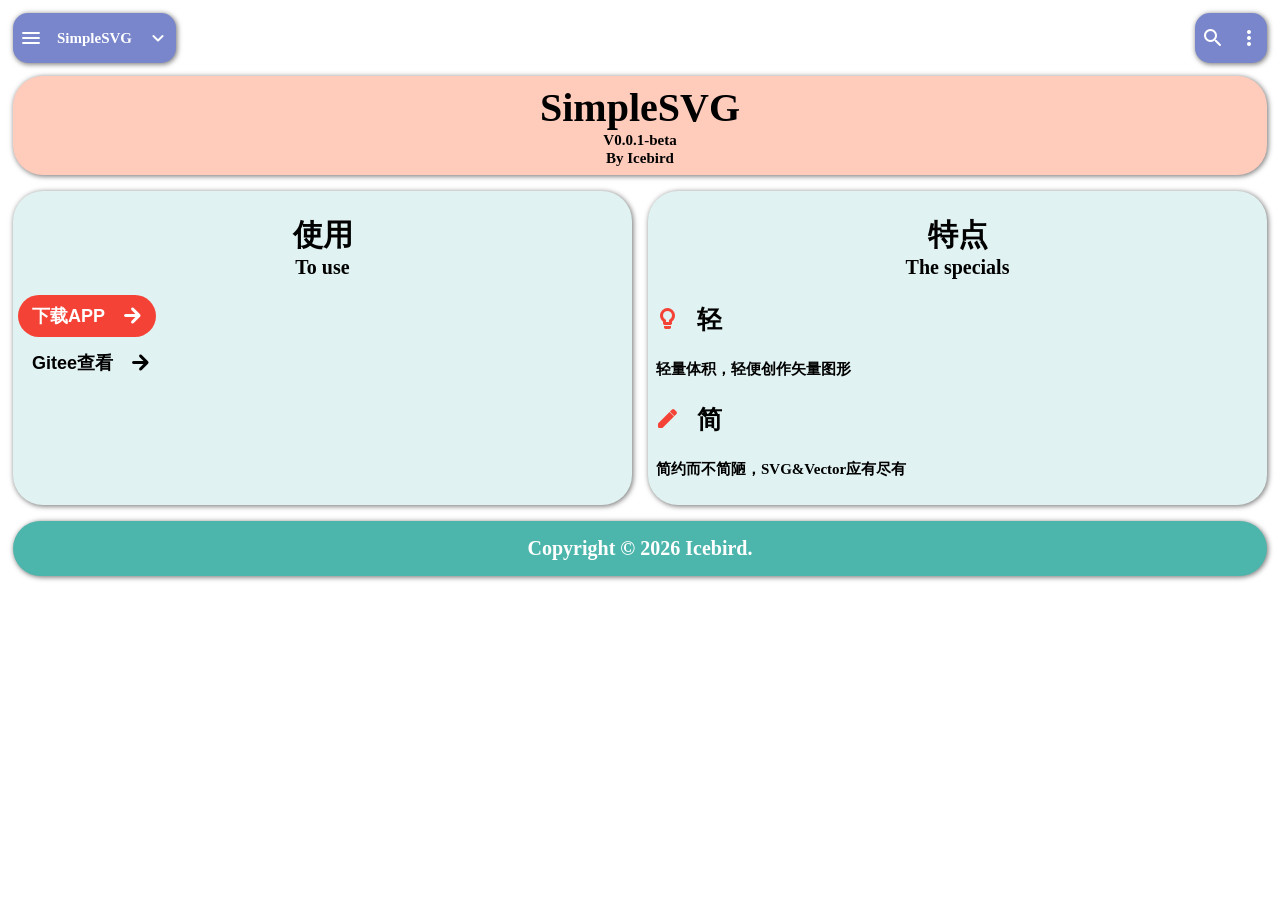
<file: index.html>
<!doctype html>
<html lang="zh-cn">

<head>
    <meta name="viewport" content="width=device-width, initial-scale=1.0">
    <meta charset="UTF-8">
    <title>SimpleSVG-Icebird</title>
    <link rel="stylesheet" type="text/css" href="IceUI/css/iceui.css">
    <link rel="shortcut icon" href="simplesvg.svg" type="image/x-icon">
</head>

<body>
    <!--top section-->
    <div class="itbar-box">
        <div class="itbar-l bc-indigo300 raised">
            <button class="icon mdicon tc-white waves-block">menu</button>
              <b class="text15 tc-white">SimpleSVG</b>
            <button class="icon mdicon tc-white waves-block">keyboard_arrow_down</button>
        </div>
        <div class="itbar-r bc-indigo300 raised">
            <button class="icon mdicon tc-white waves-block">search</button>
            <button class="icon mdicon tc-white waves-block">more_vert</button>
        </div>
    </div>
    <!--main section-->
    <div class="icard raised il-cen-w bc-deepOrange100">
        <b class="text40">SimpleSVG</b><br>
        <b class="text15">V0.0.1-beta</b><br>
        <b class="text15">By Icebird</b>
    </div>
    <div class="cont">
        <div class="icard raised bc-teal50 elem">
            <p class="il-cen-w">
                <b class="text30">使用</b><br>
                <b class="text20">To use</b>
            </p>
            <button class="ibtn bc-red500 waves-block tc-white">
                <b>下载APP</b>
                <b class="icon mdicon">arrow_forward</b>
            </button>
            <button class="ibtn-no waves-block">
                <b>Gitee查看</b>
                <b class="icon mdicon">arrow_forward</b>
            </button>
            <br>
        </div>
        <div class="icard raised bc-teal50 elem">
            <p class="il-cen-w">
                <b class="text30">特点</b><br>
                <b class="text20">The specials</b>
            </p>
            <p>
                <b class="icon mdicon fc-red500 il-cen-h">lightbulb_outline</b>
                <b class="text25 il-cen-h">轻</b>
            </p>
            <b class="text15">轻量体积，轻便创作矢量图形</b>
            <p>
                <b class="icon mdicon fc-red500 il-cen-h">edit</b>
                <b class="text25 il-cen-h">简</b>
            </p>
            <b class="text15">简约而不简陋，SVG&Vector应有尽有</b>
            <br />
              <br />
        </div>
    </div>
    <div class="icard raised bc-teal300 il-cen-w il-cen-h">
        <b class="tc-white bl-cen-h bl-cen-w text20">
            Copyright ©
            <script type="text/javascript">
                document.write(new Date().getFullYear());
            </script>
            Icebird.
        </b>
    </div>
    <!--script-->
    <script src="IceUI/js/iceui.js"></script>
</body>

</html>
</file>
<file: IceUI/css/iceui.css>
/******
Ice-UI
Version 0.0.2-beta-1
Copyright 2025 Icebird
官网: https://iceui.netlify.app/
******/

/******html基础项******/

body {
	padding: 5px;
}

h1,
h2,
h3,
h4,
h5,
h6 {
	margin: 3px;
}

b,
i,
s,
u {
	margin: 8px;
}

/******基础css样式******/

/*
waves
涟漪

原开源Github项目代码
 * Waves v0.7.6
 * http://fian.my.id/Waves 
 * Copyright 2014-2018 Alfiana E. Sibuea and other contributors 
 * Released under the MIT license 
 * https://github.com/fians/Waves/blob/master/LICENSE 
*/
.waves-effect {
	position: relative;
	cursor: pointer;
	display: inline-block;
	overflow: hidden;
	-webkit-user-select: none;
	-moz-user-select: none;
	-ms-user-select: none;
	user-select: none;
	-webkit-tap-highlight-color: transparent
}

.waves-effect .waves-ripple {
	position: absolute;
	border-radius: 50%;
	width: 100px;
	height: 100px;
	margin-top: -50px;
	margin-left: -50px;
	opacity: 0;
	background: rgba(0, 0, 0, .2);
	background: -webkit-radial-gradient(rgba(0, 0, 0, .2) 0, rgba(0, 0, 0, .3) 40%, rgba(0, 0, 0, .4) 50%, rgba(0, 0, 0, .5) 60%, rgba(255, 255, 255, 0) 70%);
	background: -o-radial-gradient(rgba(0, 0, 0, .2) 0, rgba(0, 0, 0, .3) 40%, rgba(0, 0, 0, .4) 50%, rgba(0, 0, 0, .5) 60%, rgba(255, 255, 255, 0) 70%);
	background: -moz-radial-gradient(rgba(0, 0, 0, .2) 0, rgba(0, 0, 0, .3) 40%, rgba(0, 0, 0, .4) 50%, rgba(0, 0, 0, .5) 60%, rgba(255, 255, 255, 0) 70%);
	background: radial-gradient(rgba(0, 0, 0, .2) 0, rgba(0, 0, 0, .3) 40%, rgba(0, 0, 0, .4) 50%, rgba(0, 0, 0, .5) 60%, rgba(255, 255, 255, 0) 70%);
	-webkit-transition: all .5s ease-out;
	-moz-transition: all .5s ease-out;
	-o-transition: all .5s ease-out;
	transition: all .5s ease-out;
	-webkit-transition-property: -webkit-transform, opacity;
	-moz-transition-property: -moz-transform, opacity;
	-o-transition-property: -o-transform, opacity;
	transition-property: transform, opacity;
	-webkit-transform: scale(0) translate(0, 0);
	-moz-transform: scale(0) translate(0, 0);
	-ms-transform: scale(0) translate(0, 0);
	-o-transform: scale(0) translate(0, 0);
	transform: scale(0) translate(0, 0);
	pointer-events: none
}

.waves-effect.waves-light .waves-ripple {
	background: rgba(255, 255, 255, .4);
	background: -webkit-radial-gradient(rgba(255, 255, 255, .2) 0, rgba(255, 255, 255, .3) 40%, rgba(255, 255, 255, .4) 50%, rgba(255, 255, 255, .5) 60%, rgba(255, 255, 255, 0) 70%);
	background: -o-radial-gradient(rgba(255, 255, 255, .2) 0, rgba(255, 255, 255, .3) 40%, rgba(255, 255, 255, .4) 50%, rgba(255, 255, 255, .5) 60%, rgba(255, 255, 255, 0) 70%);
	background: -moz-radial-gradient(rgba(255, 255, 255, .2) 0, rgba(255, 255, 255, .3) 40%, rgba(255, 255, 255, .4) 50%, rgba(255, 255, 255, .5) 60%, rgba(255, 255, 255, 0) 70%);
	background: radial-gradient(rgba(255, 255, 255, .2) 0, rgba(255, 255, 255, .3) 40%, rgba(255, 255, 255, .4) 50%, rgba(255, 255, 255, .5) 60%, rgba(255, 255, 255, 0) 70%)
}

.waves-effect.waves-classic .waves-ripple {
	background: rgba(0, 0, 0, .2)
}

.waves-effect.waves-classic.waves-light .waves-ripple {
	background: rgba(255, 255, 255, .4)
}

.waves-notransition {
	-webkit-transition: none !important;
	-moz-transition: none !important;
	-o-transition: none !important;
	transition: none !important
}

.waves-button,
.waves-circle {
	-webkit-transform: translateZ(0);
	-moz-transform: translateZ(0);
	-ms-transform: translateZ(0);
	-o-transform: translateZ(0);
	transform: translateZ(0);
	-webkit-mask-image: -webkit-radial-gradient(circle, #fff 100%, #000 100%)
}

.waves-button,
.waves-button-input,
.waves-button:hover,
.waves-button:visited {
	white-space: nowrap;
	vertical-align: middle;
	cursor: pointer;
	border: none;
	outline: 0;
	color: inherit;
	background-color: rgba(0, 0, 0, 0);
	font-size: 1em;
	line-height: 1em;
	text-align: center;
	text-decoration: none;
	z-index: 1;
}

.waves-button {
	padding: .85em 1.1em;
	border-radius: .2em
}

.waves-button-input {
	margin: 0;
	padding: .85em 1.1em
}

.waves-input-wrapper {
	border-radius: .2em;
	vertical-align: bottom
}

.waves-input-wrapper.waves-button {
	padding: 0
}

.waves-input-wrapper .waves-button-input {
	position: relative;
	top: 0;
	left: 0;
	z-index: 1
}

.waves-circle {
	text-align: center;
	width: 2.5em;
	height: 2.5em;
	line-height: 2.5em;
	border-radius: 50%
}

.waves-float {
	-webkit-mask-image: none;
	-webkit-box-shadow: 0 1px 1.5px 1px rgba(0, 0, 0, .12);
	box-shadow: 0 1px 1.5px 1px rgba(0, 0, 0, .12);
	-webkit-transition: all .3s;
	-moz-transition: all .3s;
	-o-transition: all .3s;
	transition: all .3s
}

.waves-float:active {
	-webkit-box-shadow: 0 8px 20px 1px rgba(0, 0, 0, .3);
	box-shadow: 0 8px 20px 1px rgba(0, 0, 0, .3)
}

.waves-block {
	display: block
}

/**Github**
https://github.com/fians/Waves/
*/

/*
raised
阴影
*/
.raised {
	-webkit-box-shadow: 1px 1px 5px 0.5px rgba(0, 0, 0, 0.5) !important;
	box-shadow: 1px 1px 5px 0.5px rgba(0, 0, 0, 0.5) !important;
}


/*
icon
图标
*/
.icon {
	font-size: 24px;
	border-width: 0px;
	padding: 3px;
	margin: 3px;
	border-radius: 20px;
	border-color: none;
	background: none;
	text-align: center;
	-webkit-user-select: none;
	/* Safari */
	-moz-user-select: none;
	/* Firefox */
	-ms-user-select: none;
	/* IE10+ */
	user-select: none;
	min-height: 25px;
	min-width: 25px;
}

/*Material Design Icon*/
@font-face {
	font-family: mdicon;
	src: url(../icon/MaterialIconsRound-Regular.otf);
}

.mdicon {
	font-family: mdicon;
}

/*Bootstrap Icon*/
@font-face {
	font-family: bsicon;
	src: url(../icon/bootstrap-icons.woff);
}

.bsicon {
	font-family: bsicon;
}

/*
radius
圆角
*/
.r0 {
	border-radius: 0px !important;
}

.r2 {
	border-radius: 2px !important;
}

.r5 {
	border-radius: 5px !important;
}

.r10 {
	border-radius: 10px !important;
}

.r15 {
	border-radius: 15px !important;
}

.r20 {
	border-radius: 20px !important;
}

.r25 {
	border-radius: 25px !important;
}

.r30 {
	border-radius: 30px !important;
}

/*
text-size
文本尺寸
*/
.text40 {
	font-size: 40px !important;
}

.text35 {
	font-size: 35px !important;
}

.text30 {
	font-size: 30px !important;
}

.text25 {
	font-size: 25px !important;
}

.text20 {
	font-size: 20px !important;
}

.text15 {
	font-size: 15px !important;
}

.text10 {
	font-size: 10px !important;
}

/*
布局
layout
*/
/*inline-center*/
.il-cen-w {
	text-align: center !important;
}

.il-cen-h {
	display: inline-block;
	/* 或 inline */
	vertical-align: middle;
}

/*block-center*/
.bl-cen-w {
	display: flex;
	justify-content: center;
}

.bl-cen-h {
	display: flex;
	justify-content: center;
	align-items: center;
}

/*block*/
.block {
	display: -webkit-box;
	display: -moz-box;
	display: -ms-flexbox;
	display: -webkit-flex;
	display: flex;
	-webkit-box-align: center;
	-moz-box-align: center;
	-ms-flex-align: center;
	-webkit-align-items: center;
	align-items: center;
}

/*
响应式布局

*/
/* 容器样式 */
.cont {
	display: flex;
	flex-wrap: wrap;
	column-gap: 16px;
}

/* 元素样式 */
@media (min-width: 1024px) {

	/* 电脑屏幕：4列 */
	.elem {
		flex: 1 1 25%;
	}
}

@media (min-width: 768px) and (max-width: 1023px) {

	/* 平板屏幕：2列 */
	.elem {
		flex: 1 1 50%;
	}
}

@media (max-width: 767px) {

	/* 手机屏幕：1列 */
	.elem {
		flex: 1 1 100%;
	}
}

/*
复制
copy
*/
.no-copy {
	-webkit-user-select: none;
	/* Safari */
	-moz-user-select: none;
	/* Firefox */
	-ms-user-select: none;
	/* IE10+ */
	user-select: none;
}

/******主题颜色******/

/*
backgroundcolor
背景颜色
*/
/* Red */
.bc-red50 {
	background-color: #FFEBEE !important;
}

.bc-red100 {
	background-color: #FFCDD2 !important;
}

.bc-red200 {
	background-color: #EF9A9A !important;
}

.bc-red300 {
	background-color: #E57373 !important;
}

.bc-red400 {
	background-color: #EF5350 !important;
}

.bc-red500 {
	background-color: #F44336 !important;
}

.bc-red600 {
	background-color: #E53935 !important;
}

.bc-red700 {
	background-color: #D32F2F !important;
}

.bc-red800 {
	background-color: #C62828 !important;
}

.bc-red900 {
	background-color: #B71C1C !important;
}

.bc-redA100 {
	background-color: #FF8A80 !important;
}

.bc-redA200 {
	background-color: #FF5252 !important;
}

.bc-redA400 {
	background-color: #FF1744 !important;
}

.bc-redA700 {
	background-color: #D50000 !important;
}

/* Pink */
.bc-pink50 {
	background-color: #FCE4EC !important;
}

.bc-pink100 {
	background-color: #F8BBD0 !important;
}

.bc-pink200 {
	background-color: #F48FB1 !important;
}

.bc-pink300 {
	background-color: #F06292 !important;
}

.bc-pink400 {
	background-color: #EC407A !important;
}

.bc-pink500 {
	background-color: #E91E63 !important;
}

.bc-pink600 {
	background-color: #D81B60 !important;
}

.bc-pink700 {
	background-color: #C2185B !important;
}

.bc-pink800 {
	background-color: #AD1457 !important;
}

.bc-pink900 {
	background-color: #880E4F !important;
}

.bc-pinkA100 {
	background-color: #FF80AB !important;
}

.bc-pinkA200 {
	background-color: #FF4081 !important;
}

.bc-pinkA400 {
	background-color: #F50057 !important;
}

.bc-pinkA700 {
	background-color: #C51162 !important;
}

/* Purple */
.bc-purple50 {
	background-color: #F3E5F5 !important;
}

.bc-purple100 {
	background-color: #E1BEE7 !important;
}

.bc-purple200 {
	background-color: #CE93D8 !important;
}

.bc-purple300 {
	background-color: #BA68C8 !important;
}

.bc-purple400 {
	background-color: #AB47BC !important;
}

.bc-purple500 {
	background-color: #9C27B0 !important;
}

.bc-purple600 {
	background-color: #8E24AA !important;
}

.bc-purple700 {
	background-color: #7B1FA2 !important;
}

.bc-purple800 {
	background-color: #6A1B9A !important;
}

.bc-purple900 {
	background-color: #4A148C !important;
}

.bc-purpleA100 {
	background-color: #EA80FC !important;
}

.bc-purpleA200 {
	background-color: #E040FB !important;
}

.bc-purpleA400 {
	background-color: #D500F9 !important;
}

.bc-purpleA700 {
	background-color: #AA00FF !important;
}

/* Deep Purple */
.bc-deepPurple50 {
	background-color: #EDE7F6 !important;
}

.bc-deepPurple100 {
	background-color: #D1C4E9 !important;
}

.bc-deepPurple200 {
	background-color: #B39DDB !important;
}

.bc-deepPurple300 {
	background-color: #9575CD !important;
}

.bc-deepPurple400 {
	background-color: #7E57C2 !important;
}

.bc-deepPurple500 {
	background-color: #673AB7 !important;
}

.bc-deepPurple600 {
	background-color: #5E35B1 !important;
}

.bc-deepPurple700 {
	background-color: #512DA8 !important;
}

.bc-deepPurple800 {
	background-color: #4527A0 !important;
}

.bc-deepPurple900 {
	background-color: #311B92 !important;
}

.bc-deepPurpleA100 {
	background-color: #B388FF !important;
}

.bc-deepPurpleA200 {
	background-color: #7C4DFF !important;
}

.bc-deepPurpleA400 {
	background-color: #651FFF !important;
}

.bc-deepPurpleA700 {
	background-color: #6200EA !important;
}

/* Indigo */
.bc-indigo50 {
	background-color: #E8EAF6 !important;
}

.bc-indigo100 {
	background-color: #C5CAE9 !important;
}

.bc-indigo200 {
	background-color: #9FA8DA !important;
}

.bc-indigo300 {
	background-color: #7986CB !important;
}

.bc-indigo400 {
	background-color: #5C6BC0 !important;
}

.bc-indigo500 {
	background-color: #3F51B5 !important;
}

.bc-indigo600 {
	background-color: #3949AB !important;
}

.bc-indigo700 {
	background-color: #303F9F !important;
}

.bc-indigo800 {
	background-color: #283593 !important;
}

.bc-indigo900 {
	background-color: #1A237E !important;
}

.bc-indigoA100 {
	background-color: #8C9EFF !important;
}

.bc-indigoA200 {
	background-color: #536DFE !important;
}

.bc-indigoA400 {
	background-color: #3D5AFE !important;
}

.bc-indigoA700 {
	background-color: #304FFE !important;
}

/* Blue */
.bc-blue50 {
	background-color: #E3F2FD !important;
}

.bc-blue100 {
	background-color: #BBDEFB !important;
}

.bc-blue200 {
	background-color: #90CAF9 !important;
}

.bc-blue300 {
	background-color: #64B5F6 !important;
}

.bc-blue400 {
	background-color: #42A5F5 !important;
}

.bc-blue500 {
	background-color: #2196F3 !important;
}

.bc-blue600 {
	background-color: #1E88E5 !important;
}

.bc-blue700 {
	background-color: #1976D2 !important;
}

.bc-blue800 {
	background-color: #1565C0 !important;
}

.bc-blue900 {
	background-color: #0D47A1 !important;
}

.bc-blueA100 {
	background-color: #82B1FF !important;
}

.bc-blueA200 {
	background-color: #448AFF !important;
}

.bc-blueA400 {
	background-color: #2979FF !important;
}

.bc-blueA700 {
	background-color: #2962FF !important;
}

/* Light Blue */
.bc-lightBlue50 {
	background-color: #E1F5FE !important;
}

.bc-lightBlue100 {
	background-color: #B3E5FC !important;
}

.bc-lightBlue200 {
	background-color: #81D4FA !important;
}

.bc-lightBlue300 {
	background-color: #4FC3F7 !important;
}

.bc-lightBlue400 {
	background-color: #29B6F6 !important;
}

.bc-lightBlue500 {
	background-color: #03A9F4 !important;
}

.bc-lightBlue600 {
	background-color: #039BE5 !important;
}

.bc-lightBlue700 {
	background-color: #0288D1 !important;
}

.bc-lightBlue800 {
	background-color: #0277BD !important;
}

.bc-lightBlue900 {
	background-color: #01579B !important;
}

.bc-lightBlueA100 {
	background-color: #80D8FF !important;
}

.bc-lightBlueA200 {
	background-color: #40C4FF !important;
}

.bc-lightBlueA400 {
	background-color: #00B0FF !important;
}

.bc-lightBlueA700 {
	background-color: #0091EA !important;
}

/* Cyan */
.bc-cyan50 {
	background-color: #E0F7FA !important;
}

.bc-cyan100 {
	background-color: #B2EBF2 !important;
}

.bc-cyan200 {
	background-color: #80DEEA !important;
}

.bc-cyan300 {
	background-color: #4DD0E1 !important;
}

.bc-cyan400 {
	background-color: #26C6DA !important;
}

.bc-cyan500 {
	background-color: #00BCD4 !important;
}

.bc-cyan600 {
	background-color: #00ACC1 !important;
}

.bc-cyan700 {
	background-color: #0097A7 !important;
}

.bc-cyan800 {
	background-color: #00838F !important;
}

.bc-cyan900 {
	background-color: #006064 !important;
}

.bc-cyanA100 {
	background-color: #84FFFF !important;
}

.bc-cyanA200 {
	background-color: #18FFFF !important;
}

.bc-cyanA400 {
	background-color: #00E5FF !important;
}

.bc-cyanA700 {
	background-color: #00B8D4 !important;
}

/* Teal */
.bc-teal50 {
	background-color: #E0F2F1 !important;
}

.bc-teal100 {
	background-color: #B2DFDB !important;
}

.bc-teal200 {
	background-color: #80CBC4 !important;
}

.bc-teal300 {
	background-color: #4DB6AC !important;
}

.bc-teal400 {
	background-color: #26A69A !important;
}

.bc-teal500 {
	background-color: #009688 !important;
}

.bc-teal600 {
	background-color: #00897B !important;
}

.bc-teal700 {
	background-color: #00796B !important;
}

.bc-teal800 {
	background-color: #00695C !important;
}

.bc-teal900 {
	background-color: #004D40 !important;
}

.bc-tealA100 {
	background-color: #A7FFEB !important;
}

.bc-tealA200 {
	background-color: #64FFDA !important;
}

.bc-tealA400 {
	background-color: #1DE9B6 !important;
}

.bc-tealA700 {
	background-color: #00BFA5 !important;
}

/* Green */
.bc-green50 {
	background-color: #E8F5E9 !important;
}

.bc-green100 {
	background-color: #C8E6C9 !important;
}

.bc-green200 {
	background-color: #A5D6A7 !important;
}

.bc-green300 {
	background-color: #81C784 !important;
}

.bc-green400 {
	background-color: #66BB6A !important;
}

.bc-green500 {
	background-color: #4CAF50 !important;
}

.bc-green600 {
	background-color: #43A047 !important;
}

.bc-green700 {
	background-color: #388E3C !important;
}

.bc-green800 {
	background-color: #2E7D32 !important;
}

.bc-green900 {
	background-color: #1B5E20 !important;
}

.bc-greenA100 {
	background-color: #B9F6CA !important;
}

.bc-greenA200 {
	background-color: #69F0AE !important;
}

.bc-greenA400 {
	background-color: #00E676 !important;
}

.bc-greenA700 {
	background-color: #00C853 !important;
}

/* Light Green */
.bc-lightGreen50 {
	background-color: #F1F8E9 !important;
}

.bc-lightGreen100 {
	background-color: #DCEDC8 !important;
}

.bc-lightGreen200 {
	background-color: #C5E1A5 !important;
}

.bc-lightGreen300 {
	background-color: #AED581 !important;
}

.bc-lightGreen400 {
	background-color: #9CCC65 !important;
}

.bc-lightGreen500 {
	background-color: #8BC34A !important;
}

.bc-lightGreen600 {
	background-color: #7CB342 !important;
}

.bc-lightGreen700 {
	background-color: #689F38 !important;
}

.bc-lightGreen800 {
	background-color: #558B2F !important;
}

.bc-lightGreen900 {
	background-color: #33691E !important;
}

.bc-lightGreenA100 {
	background-color: #CCFF90 !important;
}

.bc-lightGreenA200 {
	background-color: #B2FF59 !important;
}

.bc-lightGreenA400 {
	background-color: #76FF03 !important;
}

.bc-lightGreenA700 {
	background-color: #64DD17 !important;
}

/* Lime */
.bc-lime50 {
	background-color: #F9FBE7 !important;
}

.bc-lime100 {
	background-color: #F0F4C3 !important;
}

.bc-lime200 {
	background-color: #E6EE9C !important;
}

.bc-lime300 {
	background-color: #DCE775 !important;
}

.bc-lime400 {
	background-color: #D4E157 !important;
}

.bc-lime500 {
	background-color: #CDDC39 !important;
}

.bc-lime600 {
	background-color: #C0CA33 !important;
}

.bc-lime700 {
	background-color: #AFB42B !important;
}

.bc-lime800 {
	background-color: #9E9D24 !important;
}

.bc-lime900 {
	background-color: #827717 !important;
}

.bc-limeA100 {
	background-color: #F4FF81 !important;
}

.bc-limeA200 {
	background-color: #EEFF41 !important;
}

.bc-limeA400 {
	background-color: #C6FF00 !important;
}

.bc-limeA700 {
	background-color: #AEEA00 !important;
}

/* Yellow */
.bc-yellow50 {
	background-color: #FFFDE7 !important;
}

.bc-yellow100 {
	background-color: #FFF9C4 !important;
}

.bc-yellow200 {
	background-color: #FFF59D !important;
}

.bc-yellow300 {
	background-color: #FFF176 !important;
}

.bc-yellow400 {
	background-color: #FFEE58 !important;
}

.bc-yellow500 {
	background-color: #FFEB3B !important;
}

.bc-yellow600 {
	background-color: #FDD835 !important;
}

.bc-yellow700 {
	background-color: #FBC02D !important;
}

.bc-yellow800 {
	background-color: #F9A825 !important;
}

.bc-yellow900 {
	background-color: #F57F17 !important;
}

.bc-yellowA100 {
	background-color: #FFFF8D !important;
}

.bc-yellowA200 {
	background-color: #FFFF00 !important;
}

.bc-yellowA400 {
	background-color: #FFEA00 !important;
}

.bc-yellowA700 {
	background-color: #FFD600 !important;
}

/* Amber */
.bc-amber50 {
	background-color: #FFF8E1 !important;
}

.bc-amber100 {
	background-color: #FFECB3 !important;
}

.bc-amber200 {
	background-color: #FFE082 !important;
}

.bc-amber300 {
	background-color: #FFD54F !important;
}

.bc-amber400 {
	background-color: #FFCA28 !important;
}

.bc-amber500 {
	background-color: #FFC107 !important;
}

.bc-amber600 {
	background-color: #FFB300 !important;
}

.bc-amber700 {
	background-color: #FFA000 !important;
}

.bc-amber800 {
	background-color: #FF8F00 !important;
}

.bc-amber900 {
	background-color: #FF6F00 !important;
}

.bc-amberA100 {
	background-color: #FFE57F !important;
}

.bc-amberA200 {
	background-color: #FFD740 !important;
}

.bc-amberA400 {
	background-color: #FFC400 !important;
}

.bc-amberA700 {
	background-color: #FFAB00 !important;
}

/* Orange */
.bc-orange50 {
	background-color: #FFF3E0 !important;
}

.bc-orange100 {
	background-color: #FFE0B2 !important;
}

.bc-orange200 {
	background-color: #FFCC80 !important;
}

.bc-orange300 {
	background-color: #FFB74D !important;
}

.bc-orange400 {
	background-color: #FFA726 !important;
}

.bc-orange500 {
	background-color: #FF9800 !important;
}

.bc-orange600 {
	background-color: #FB8C00 !important;
}

.bc-orange700 {
	background-color: #F57C00 !important;
}

.bc-orange800 {
	background-color: #EF6C00 !important;
}

.bc-orange900 {
	background-color: #E65100 !important;
}

.bc-orangeA100 {
	background-color: #FFD180 !important;
}

.bc-orangeA200 {
	background-color: #FFAB40 !important;
}

.bc-orangeA400 {
	background-color: #FF9100 !important;
}

.bc-orangeA700 {
	background-color: #FF6D00 !important;
}

/* Deep Orange */
.bc-deepOrange50 {
	background-color: #FBE9E7 !important;
}

.bc-deepOrange100 {
	background-color: #FFCCBC !important;
}

.bc-deepOrange200 {
	background-color: #FFAB91 !important;
}

.bc-deepOrange300 {
	background-color: #FF8A65 !important;
}

.bc-deepOrange400 {
	background-color: #FF7043 !important;
}

.bc-deepOrange500 {
	background-color: #FF5722 !important;
}

.bc-deepOrange600 {
	background-color: #F4511E !important;
}

.bc-deepOrange700 {
	background-color: #E64A19 !important;
}

.bc-deepOrange800 {
	background-color: #D84315 !important;
}

.bc-deepOrange900 {
	background-color: #BF360C !important;
}

.bc-deepOrangeA100 {
	background-color: #FF9E80 !important;
}

.bc-deepOrangeA200 {
	background-color: #FF6E40 !important;
}

.bc-deepOrangeA400 {
	background-color: #FF3D00 !important;
}

.bc-deepOrangeA700 {
	background-color: #DD2C00 !important;
}

/* Brown */
.bc-brown50 {
	background-color: #EFEBE9 !important;
}

.bc-brown100 {
	background-color: #D7CCC8 !important;
}

.bc-brown200 {
	background-color: #BCAAA4 !important;
}

.bc-brown300 {
	background-color: #A1887F !important;
}

.bc-brown400 {
	background-color: #8D6E63 !important;
}

.bc-brown500 {
	background-color: #795548 !important;
}

.bc-brown600 {
	background-color: #6D4C41 !important;
}

.bc-brown700 {
	background-color: #5D4037 !important;
}

.bc-brown800 {
	background-color: #4E342E !important;
}

.bc-brown900 {
	background-color: #3E2723 !important;
}

/* Grey */
.bc-grey50 {
	background-color: #FAFAFA !important;
}

.bc-grey100 {
	background-color: #F5F5F5 !important;
}

.bc-grey200 {
	background-color: #EEEEEE !important;
}

.bc-grey300 {
	background-color: #E0E0E0 !important;
}

.bc-grey400 {
	background-color: #BDBDBD !important;
}

.bc-grey500 {
	background-color: #9E9E9E !important;
}

.bc-grey600 {
	background-color: #757575 !important;
}

.bc-grey700 {
	background-color: #616161 !important;
}

.bc-grey800 {
	background-color: #424242 !important;
}

.bc-grey900 {
	background-color: #212121 !important;
}

/* Blue Grey */
.bc-blueGrey50 {
	background-color: #ECEFF1 !important;
}

.bc-blueGrey100 {
	background-color: #CFD8DC !important;
}

.bc-blueGrey200 {
	background-color: #B0BEC5 !important;
}

.bc-blueGrey300 {
	background-color: #90A4AE !important;
}

.bc-blueGrey400 {
	background-color: #78909C !important;
}

.bc-blueGrey500 {
	background-color: #607D8B !important;
}

.bc-blueGrey600 {
	background-color: #546E7A !important;
}

.bc-blueGrey700 {
	background-color: #455A64 !important;
}

.bc-blueGrey800 {
	background-color: #37474F !important;
}

.bc-blueGrey900 {
	background-color: #263238 !important;
}

/*
frontcolor
前景颜色
*/
/* Red */
.fc-red50 {
	color: #FFEBEE !important;
}

.fc-red100 {
	color: #FFCDD2 !important;
}

.fc-red200 {
	color: #EF9A9A !important;
}

.fc-red300 {
	color: #E57373 !important;
}

.fc-red400 {
	color: #EF5350 !important;
}

.fc-red500 {
	color: #F44336 !important;
}

.fc-red600 {
	color: #E53935 !important;
}

.fc-red700 {
	color: #D32F2F !important;
}

.fc-red800 {
	color: #C62828 !important;
}

.fc-red900 {
	color: #B71C1C !important;
}

.fc-redA100 {
	color: #FF8A80 !important;
}

.fc-redA200 {
	color: #FF5252 !important;
}

.fc-redA400 {
	color: #FF1744 !important;
}

.fc-redA700 {
	color: #D50000 !important;
}

/* Pink */
.fc-pink50 {
	color: #FCE4EC !important;
}

.fc-pink100 {
	color: #F8BBD0 !important;
}

.fc-pink200 {
	color: #F48FB1 !important;
}

.fc-pink300 {
	color: #F06292 !important;
}

.fc-pink400 {
	color: #EC407A !important;
}

.fc-pink500 {
	color: #E91E63 !important;
}

.fc-pink600 {
	color: #D81B60 !important;
}

.fc-pink700 {
	color: #C2185B !important;
}

.fc-pink800 {
	color: #AD1457 !important;
}

.fc-pink900 {
	color: #880E4F !important;
}

.fc-pinkA100 {
	color: #FF80AB !important;
}

.fc-pinkA200 {
	color: #FF4081 !important;
}

.fc-pinkA400 {
	color: #F50057 !important;
}

.fc-pinkA700 {
	color: #C51162 !important;
}

/* Purple */
.fc-purple50 {
	color: #F3E5F5 !important;
}

.fc-purple100 {
	color: #E1BEE7 !important;
}

.fc-purple200 {
	color: #CE93D8 !important;
}

.fc-purple300 {
	color: #BA68C8 !important;
}

.fc-purple400 {
	color: #AB47BC !important;
}

.fc-purple500 {
	color: #9C27B0 !important;
}

.fc-purple600 {
	color: #8E24AA !important;
}

.fc-purple700 {
	color: #7B1FA2 !important;
}

.fc-purple800 {
	color: #6A1B9A !important;
}

.fc-purple900 {
	color: #4A148C !important;
}

.fc-purpleA100 {
	color: #EA80FC !important;
}

.fc-purpleA200 {
	color: #E040FB !important;
}

.fc-purpleA400 {
	color: #D500F9 !important;
}

.fc-purpleA700 {
	color: #AA00FF !important;
}

/* Deep Purple */
.fc-deepPurple50 {
	color: #EDE7F6 !important;
}

.fc-deepPurple100 {
	color: #D1C4E9 !important;
}

.fc-deepPurple200 {
	color: #B39DDB !important;
}

.fc-deepPurple300 {
	color: #9575CD !important;
}

.fc-deepPurple400 {
	color: #7E57C2 !important;
}

.fc-deepPurple500 {
	color: #673AB7 !important;
}

.fc-deepPurple600 {
	color: #5E35B1 !important;
}

.fc-deepPurple700 {
	color: #512DA8 !important;
}

.fc-deepPurple800 {
	color: #4527A0 !important;
}

.fc-deepPurple900 {
	color: #311B92 !important;
}

.fc-deepPurpleA100 {
	color: #B388FF !important;
}

.fc-deepPurpleA200 {
	color: #7C4DFF !important;
}

.fc-deepPurpleA400 {
	color: #651FFF !important;
}

.fc-deepPurpleA700 {
	color: #6200EA !important;
}

/* Indigo */
.fc-indigo50 {
	color: #E8EAF6 !important;
}

.fc-indigo100 {
	color: #C5CAE9 !important;
}

.fc-indigo200 {
	color: #9FA8DA !important;
}

.fc-indigo300 {
	color: #7986CB !important;
}

.fc-indigo400 {
	color: #5C6BC0 !important;
}

.fc-indigo500 {
	color: #3F51B5 !important;
}

.fc-indigo600 {
	color: #3949AB !important;
}

.fc-indigo700 {
	color: #303F9F !important;
}

.fc-indigo800 {
	color: #283593 !important;
}

.fc-indigo900 {
	color: #1A237E !important;
}

.fc-indigoA100 {
	color: #8C9EFF !important;
}

.fc-indigoA200 {
	color: #536DFE !important;
}

.fc-indigoA400 {
	color: #3D5AFE !important;
}

.fc-indigoA700 {
	color: #304FFE !important;
}

/* Blue */
.fc-blue50 {
	color: #E3F2FD !important;
}

.fc-blue100 {
	color: #BBDEFB !important;
}

.fc-blue200 {
	color: #90CAF9 !important;
}

.fc-blue300 {
	color: #64B5F6 !important;
}

.fc-blue400 {
	color: #42A5F5 !important;
}

.fc-blue500 {
	color: #2196F3 !important;
}

.fc-blue600 {
	color: #1E88E5 !important;
}

.fc-blue700 {
	color: #1976D2 !important;
}

.fc-blue800 {
	color: #1565C0 !important;
}

.fc-blue900 {
	color: #0D47A1 !important;
}

.fc-blueA100 {
	color: #82B1FF !important;
}

.fc-blueA200 {
	color: #448AFF !important;
}

.fc-blueA400 {
	color: #2979FF !important;
}

.fc-blueA700 {
	color: #2962FF !important;
}

/* Light Blue */
.fc-lightBlue50 {
	color: #E1F5FE !important;
}

.fc-lightBlue100 {
	color: #B3E5FC !important;
}

.fc-lightBlue200 {
	color: #81D4FA !important;
}

.fc-lightBlue300 {
	color: #4FC3F7 !important;
}

.fc-lightBlue400 {
	color: #29B6F6 !important;
}

.fc-lightBlue500 {
	color: #03A9F4 !important;
}

.fc-lightBlue600 {
	color: #039BE5 !important;
}

.fc-lightBlue700 {
	color: #0288D1 !important;
}

.fc-lightBlue800 {
	color: #0277BD !important;
}

.fc-lightBlue900 {
	color: #01579B !important;
}

.fc-lightBlueA100 {
	color: #80D8FF !important;
}

.fc-lightBlueA200 {
	color: #40C4FF !important;
}

.fc-lightBlueA400 {
	color: #00B0FF !important;
}

.fc-lightBlueA700 {
	color: #0091EA !important;
}

/* Cyan */
.fc-cyan50 {
	color: #E0F7FA !important;
}

.fc-cyan100 {
	color: #B2EBF2 !important;
}

.fc-cyan200 {
	color: #80DEEA !important;
}

.fc-cyan300 {
	color: #4DD0E1 !important;
}

.fc-cyan400 {
	color: #26C6DA !important;
}

.fc-cyan500 {
	color: #00BCD4 !important;
}

.fc-cyan600 {
	color: #00ACC1 !important;
}

.fc-cyan700 {
	color: #0097A7 !important;
}

.fc-cyan800 {
	color: #00838F !important;
}

.fc-cyan900 {
	color: #006064 !important;
}

.fc-cyanA100 {
	color: #84FFFF !important;
}

.fc-cyanA200 {
	color: #18FFFF !important;
}

.fc-cyanA400 {
	color: #00E5FF !important;
}

.fc-cyanA700 {
	color: #00B8D4 !important;
}

/* Teal */
.fc-teal50 {
	color: #E0F2F1 !important;
}

.fc-teal100 {
	color: #B2DFDB !important;
}

.fc-teal200 {
	color: #80CBC4 !important;
}

.fc-teal300 {
	color: #4DB6AC !important;
}

.fc-teal400 {
	color: #26A69A !important;
}

.fc-teal500 {
	color: #009688 !important;
}

.fc-teal600 {
	color: #00897B !important;
}

.fc-teal700 {
	color: #00796B !important;
}

.fc-teal800 {
	color: #00695C !important;
}

.fc-teal900 {
	color: #004D40 !important;
}

.fc-tealA100 {
	color: #A7FFEB !important;
}

.fc-tealA200 {
	color: #64FFDA !important;
}

.fc-tealA400 {
	color: #1DE9B6 !important;
}

.fc-tealA700 {
	color: #00BFA5 !important;
}

/* Green */
.fc-green50 {
	color: #E8F5E9 !important;
}

.fc-green100 {
	color: #C8E6C9 !important;
}

.fc-green200 {
	color: #A5D6A7 !important;
}

.fc-green300 {
	color: #81C784 !important;
}

.fc-green400 {
	color: #66BB6A !important;
}

.fc-green500 {
	color: #4CAF50 !important;
}

.fc-green600 {
	color: #43A047 !important;
}

.fc-green700 {
	color: #388E3C !important;
}

.fc-green800 {
	color: #2E7D32 !important;
}

.fc-green900 {
	color: #1B5E20 !important;
}

.fc-greenA100 {
	color: #B9F6CA !important;
}

.fc-greenA200 {
	color: #69F0AE !important;
}

.fc-greenA400 {
	color: #00E676 !important;
}

.fc-greenA700 {
	color: #00C853 !important;
}

/* Light Green */
.fc-lightGreen50 {
	color: #F1F8E9 !important;
}

.fc-lightGreen100 {
	color: #DCEDC8 !important;
}

.fc-lightGreen200 {
	color: #C5E1A5 !important;
}

.fc-lightGreen300 {
	color: #AED581 !important;
}

.fc-lightGreen400 {
	color: #9CCC65 !important;
}

.fc-lightGreen500 {
	color: #8BC34A !important;
}

.fc-lightGreen600 {
	color: #7CB342 !important;
}

.fc-lightGreen700 {
	color: #689F38 !important;
}

.fc-lightGreen800 {
	color: #558B2F !important;
}

.fc-lightGreen900 {
	color: #33691E !important;
}

.fc-lightGreenA100 {
	color: #CCFF90 !important;
}

.fc-lightGreenA200 {
	color: #B2FF59 !important;
}

.fc-lightGreenA400 {
	color: #76FF03 !important;
}

.fc-lightGreenA700 {
	color: #64DD17 !important;
}

/* Lime */
.fc-lime50 {
	color: #F9FBE7 !important;
}

.fc-lime100 {
	color: #F0F4C3 !important;
}

.fc-lime200 {
	color: #E6EE9C !important;
}

.fc-lime300 {
	color: #DCE775 !important;
}

.fc-lime400 {
	color: #D4E157 !important;
}

.fc-lime500 {
	color: #CDDC39 !important;
}

.fc-lime600 {
	color: #C0CA33 !important;
}

.fc-lime700 {
	color: #AFB42B !important;
}

.fc-lime800 {
	color: #9E9D24 !important;
}

.fc-lime900 {
	color: #827717 !important;
}

.fc-limeA100 {
	color: #F4FF81 !important;
}

.fc-limeA200 {
	color: #EEFF41 !important;
}

.fc-limeA400 {
	color: #C6FF00 !important;
}

.fc-limeA700 {
	color: #AEEA00 !important;
}

/* Yellow */
.fc-yellow50 {
	color: #FFFDE7 !important;
}

.fc-yellow100 {
	color: #FFF9C4 !important;
}

.fc-yellow200 {
	color: #FFF59D !important;
}

.fc-yellow300 {
	color: #FFF176 !important;
}

.fc-yellow400 {
	color: #FFEE58 !important;
}

.fc-yellow500 {
	color: #FFEB3B !important;
}

.fc-yellow600 {
	color: #FDD835 !important;
}

.fc-yellow700 {
	color: #FBC02D !important;
}

.fc-yellow800 {
	color: #F9A825 !important;
}

.fc-yellow900 {
	color: #F57F17 !important;
}

.fc-yellowA100 {
	color: #FFFF8D !important;
}

.fc-yellowA200 {
	color: #FFFF00 !important;
}

.fc-yellowA400 {
	color: #FFEA00 !important;
}

.fc-yellowA700 {
	color: #FFD600 !important;
}

/* Amber */
.fc-amber50 {
	color: #FFF8E1 !important;
}

.fc-amber100 {
	color: #FFECB3 !important;
}

.fc-amber200 {
	color: #FFE082 !important;
}

.fc-amber300 {
	color: #FFD54F !important;
}

.fc-amber400 {
	color: #FFCA28 !important;
}

.fc-amber500 {
	color: #FFC107 !important;
}

.fc-amber600 {
	color: #FFB300 !important;
}

.fc-amber700 {
	color: #FFA000 !important;
}

.fc-amber800 {
	color: #FF8F00 !important;
}

.fc-amber900 {
	color: #FF6F00 !important;
}

.fc-amberA100 {
	color: #FFE57F !important;
}

.fc-amberA200 {
	color: #FFD740 !important;
}

.fc-amberA400 {
	color: #FFC400 !important;
}

.fc-amberA700 {
	color: #FFAB00 !important;
}

/* Orange */
.fc-orange50 {
	color: #FFF3E0 !important;
}

.fc-orange100 {
	color: #FFE0B2 !important;
}

.fc-orange200 {
	color: #FFCC80 !important;
}

.fc-orange300 {
	color: #FFB74D !important;
}

.fc-orange400 {
	color: #FFA726 !important;
}

.fc-orange500 {
	color: #FF9800 !important;
}

.fc-orange600 {
	color: #FB8C00 !important;
}

.fc-orange700 {
	color: #F57C00 !important;
}

.fc-orange800 {
	color: #EF6C00 !important;
}

.fc-orange900 {
	color: #E65100 !important;
}

.fc-orangeA100 {
	color: #FFD180 !important;
}

.fc-orangeA200 {
	color: #FFAB40 !important;
}

.fc-orangeA400 {
	color: #FF9100 !important;
}

.fc-orangeA700 {
	color: #FF6D00 !important;
}

/* Deep Orange */
.fc-deepOrange50 {
	color: #FBE9E7 !important;
}

.fc-deepOrange100 {
	color: #FFCCBC !important;
}

.fc-deepOrange200 {
	color: #FFAB91 !important;
}

.fc-deepOrange300 {
	color: #FF8A65 !important;
}

.fc-deepOrange400 {
	color: #FF7043 !important;
}

.fc-deepOrange500 {
	color: #FF5722 !important;
}

.fc-deepOrange600 {
	color: #F4511E !important;
}

.fc-deepOrange700 {
	color: #E64A19 !important;
}

.fc-deepOrange800 {
	color: #D84315 !important;
}

.fc-deepOrange900 {
	color: #BF360C !important;
}

.fc-deepOrangeA100 {
	color: #FF9E80 !important;
}

.fc-deepOrangeA200 {
	color: #FF6E40 !important;
}

.fc-deepOrangeA400 {
	color: #FF3D00 !important;
}

.fc-deepOrangeA700 {
	color: #DD2C00 !important;
}

/* Brown */
.fc-brown50 {
	color: #EFEBE9 !important;
}

.fc-brown100 {
	color: #D7CCC8 !important;
}

.fc-brown200 {
	color: #BCAAA4 !important;
}

.fc-brown300 {
	color: #A1887F !important;
}

.fc-brown400 {
	color: #8D6E63 !important;
}

.fc-brown500 {
	color: #795548 !important;
}

.fc-brown600 {
	color: #6D4C41 !important;
}

.fc-brown700 {
	color: #5D4037 !important;
}

.fc-brown800 {
	color: #4E342E !important;
}

.fc-brown900 {
	color: #3E2723 !important;
}

/* Grey */
.fc-grey50 {
	color: #FAFAFA !important;
}

.fc-grey100 {
	color: #F5F5F5 !important;
}

.fc-grey200 {
	color: #EEEEEE !important;
}

.fc-grey300 {
	color: #E0E0E0 !important;
}

.fc-grey400 {
	color: #BDBDBD !important;
}

.fc-grey500 {
	color: #9E9E9E !important;
}

.fc-grey600 {
	color: #757575 !important;
}

.fc-grey700 {
	color: #616161 !important;
}

.fc-grey800 {
	color: #424242 !important;
}

.fc-grey900 {
	color: #212121 !important;
}

/* Blue Grey */
.fc-blueGrey50 {
	color: #ECEFF1 !important;
}

.fc-blueGrey100 {
	color: #CFD8DC !important;
}

.fc-blueGrey200 {
	color: #B0BEC5 !important;
}

.fc-blueGrey300 {
	color: #90A4AE !important;
}

.fc-blueGrey400 {
	color: #78909C !important;
}

.fc-blueGrey500 {
	color: #607D8B !important;
}

.fc-blueGrey600 {
	color: #546E7A !important;
}

.fc-blueGrey700 {
	color: #455A64 !important;
}

.fc-blueGrey800 {
	color: #37474F !important;
}

.fc-blueGrey900 {
	color: #263238 !important;
}

/*
textcolor
字体颜色
*/
.tc-black {
	color: black !important;
}

.tc-white {
	color: white !important;
}

/******css动画******/

/*
size
*/
@keyframes swsize {
	0% {
		height: 55px;
		width: 55px;
	}

	100% {
		height: 200px;
		width: 200px;
		border-radius: 45px;
	}
}

.swsize {
	animation-name: swsize;
	animation-duration: 2.5s;
	animation-delay: 0.5s;
	animation-fill-mode: forwards;
}

/******控件******/

/*
iceui-button
按钮
*/

.ibtn {
	margin: 5px;
	border-width: 0px;
	border-radius: 50px;
	border-color: #000000;
	background-color: #FFFFFF;
	text-align: center;
	font-size: 18px;
	user-select: none;
	min-height: 35px;
	display: -webkit-box;
	display: -moz-box;
	display: -ms-flexbox;
	display: -webkit-flex;
	display: flex;
	-webkit-box-align: center;
	-moz-box-align: center;
	-ms-flex-align: center;
	-webkit-align-items: center;
	align-items: center;
	transition: opacity 0.5s, border-radius 0.5s, box-shadow 0.5s;
}

.ibtn-no {
	margin: 5px;
	border-width: 0px;
	border-radius: 50px;
	border-color: none;
	background: none;
	text-align: center;
	font-size: 18px;
	user-select: none;
	min-height: 35px;
	display: -webkit-box;
	display: -moz-box;
	display: -ms-flexbox;
	display: -webkit-flex;
	display: flex;
	-webkit-box-align: center;
	-moz-box-align: center;
	-ms-flex-align: center;
	-webkit-align-items: center;
	align-items: center;
	transition: opacity 0.5s, border-radius 0.5s, box-shadow 0.5s;
}


.ibtn:hover {
	border-radius: 12px;
	box-shadow: 1px 1px 5px 0.5px rgba(0, 0, 0, 0.5) !important;
}

.ibtn-no:hover {
	border-radius: 12px;
	opacity: 80%;
	box-shadow: 1px 1px 5px 0.5px rgba(0, 0, 0, 0.5) !important;
}

/*
iceui-float-action-button
浮动按钮
*/

.ifab {
	border-width: 0px;
	border-radius: 15px;
	border-color: #000000;
	background-color: #FFFFFF;
	text-align: center;
	font-size: 24px;
	float: right;
	bottom: 20px;
	right: 20px;
	width: 46px;
	height: 46px;
	position: fixed;
	user-select: none;
	z-index: 1;
}

.ifab-r {
	border-width: 0px;
	border-radius: 30px;
	border-color: #000000;
	background-color: #FFFFFF;
	text-align: center;
	font-size: 24px;
	float: right;
	bottom: 20px;
	right: 20px;
	width: 46px;
	height: 60px;
	position: fixed;
	user-select: none;
	z-index: 1;
}

.ifab-gr-h {
	border-width: 0px;
	border-radius: 15px;
	border-color: #000000;
	background-color: #FFFFFF;
	text-align: center;
	font-size: 24px;
	float: right;
	bottom: 20px;
	right: 20px;
	width: 50px;
	padding: 5px;
	min-height: 70px;
	position: fixed;
	user-select: none;
	text-align: center;
	z-index: 1;
	display: flex;
	flex-direction: column;
}

.ifab-gr-w {
	border-width: 0px;
	border-radius: 15px;
	border-color: #000000;
	background-color: #FFFFFF;
	text-align: center;
	font-size: 24px;
	float: right;
	bottom: 20px;
	right: 20px;
	height: 46px;
	min-width: 50px;
	position: fixed;
	user-select: none;
	text-align: center;
	z-index: 1;
}

.ifab-gr-btn {
	align-self: center;
}

/*
ice-topbar
顶栏
*/
.itbar-box {
	height: 55px;
	width: 100%;
	line-height: 50px;
	background: none;
	border: none;
	position: sticky;
	top: 0;
	z-index: 1;
}

.itbar {
	height: 50px;
	width: 100%;
	border-radius: 15px;
	line-height: 50px;
	float: left;
	display: -webkit-box;
	display: -moz-box;
	display: -ms-flexbox;
	display: -webkit-flex;
	display: flex;
	-webkit-box-align: center;
	-moz-box-align: center;
	-ms-flex-align: center;
	-webkit-align-items: center;
	align-items: center;
}

.itbar-l {
	height: 50px;
	max-width: 70%;
	min-width: 150px;
	border-radius: 15px;
	line-height: 50px;
	float: left;
	display: -webkit-box;
	display: -moz-box;
	display: -ms-flexbox;
	display: -webkit-flex;
	display: flex;
	-webkit-box-align: center;
	-moz-box-align: center;
	-ms-flex-align: center;
	-webkit-align-items: center;
	align-items: center;
}

.itbar-r {
	height: 50px;
	min-width: 50px;
	max-width: 70%;
	border-radius: 15px;
	line-height: 50px;
	float: right;
	display: -webkit-box;
	display: -moz-box;
	display: -ms-flexbox;
	display: -webkit-flex;
	display: flex;
	-webkit-box-align: center;
	-moz-box-align: center;
	-ms-flex-align: center;
	-webkit-align-items: center;
	align-items: center;
}

/*
ice-card
卡片
*/
.icard {
	border-radius: 30px;
	margin-top: 8px;
	margin-bottom: 8px;
	padding-top: 8px;
	padding-bottom: 8px;
	min-height: 40px;
	width: 100%;
	box-sizing: border-box;
	/* 确保 padding 和 border 不影响宽度 */
}

/*
开关
ice-switch
*/
.iswitch-1 {
	width: 50px;
	height: 30px;
	appearance: none;
	outline: none;
	background-color: #FFFFFF;
	border-radius: 30px;
	position: relative;
	transition: all 0.4s;
	border: 2px solid #FF8900;
}

.iswitch-1::before {
	content: "";
	position: absolute;
	left: 6.25px;
	top: 5.25px;
	height: 15px;
	width: 15px;
	background-color: #FF8900;
	border: none;
	border-radius: 20px;
	transition: all 0.4s;
	text-align: center;
}

.iswitch-1:checked::before {
	left: 21.5px;
	top: 2px;
	content: "";
	height: 22px;
	width: 22px;
	background-color: #FFFFFF;
}

.iswitch-1:checked {
	background-color: #FF8900;
}

.iswitch-2 {
	width: 50px;
	height: 30px;
	appearance: none;
	outline: none;
	background-color: #FFFFFF;
	border-radius: 30px;
	position: relative;
	transition: all 0.4s;
	border: 2px solid #FF8900;
}

.iswitch-2::before {
	content: "";
	position: absolute;
	left: 3px;
	top: 2px;
	height: 22px;
	width: 22px;
	background-color: #FF8900;
	border: none;
	border-radius: 20px;
	transition: all 0.4s;
	text-align: center;
}

.iswitch-2:checked::before {
	left: 21.5px;
	top: 2px;
	content: "";
	height: 22px;
	width: 22px;
	background-color: #FFFFFF;
}

.iswitch-2:checked {
	background-color: #FF8900;
}

.iswitch-3 {
	width: 50px;
	height: 30px;
	appearance: none;
	outline: none;
	background-color: #FFFFFF;
	border-radius: 30px;
	position: relative;
	transition: all 0.4s;
	border: 2px solid #FF8900;
}

.iswitch-3::before {
	content: "";
	position: absolute;
	left: 6.25px;
	top: 5.25px;
	height: 15px;
	width: 15px;
	background-color: #FF8900;
	border: none;
	border-radius: 20px;
	transition: all 0.4s;
	text-align: center;
}

.iswitch-3:checked::before {
	left: 25px;
	top: 5.25px;
	height: 15px;
	width: 15px;
	content: "";
	background-color: #FFFFFF;
}

.iswitch-3:checked {
	background-color: #FF8900;
}

.iswitch-4 {
	width: 50px;
	height: 30px;
	appearance: none;
	outline: none;
	background-color: #FFFFFF;
	border-radius: 10px;
	position: relative;
	transition: all 0.4s;
	border: 2px solid #FF8900;
}

.iswitch-4::before {
	content: "";
	position: absolute;
	left: 2.5px;
	top: 2px;
	height: 22px;
	width: 22px;
	background-color: #FF8900;
	border: none;
	border-radius: 7.5px;
	transition: all 0.4s;
	text-align: center;
}

.iswitch-4:checked::before {
	left: 21.5px;
	top: 2px;
	height: 22px;
	width: 22px;
	content: "";
	background-color: #FFFFFF;
}

.iswitch-4:checked {
	background-color: #FF8900;
}

.iswitch-5 {
	width: 50px;
	height: 30px;
	appearance: none;
	outline: none;
	background-color: #FFFFFF;
	border-radius: 20px;
	position: relative;
	transition: all 0.4s;
	border: 2px solid #FF8900;
}

.iswitch-5::before {
	content: "";
	position: absolute;
	left: 5px;
	top: 4.5px;
	height: 9px;
	width: 9px;
	background-color: #FFFFFF;
	border: none;
	border-radius: 20px;
	transition: all 0.4s;
	text-align: center;
	border: 4px solid #FF8900;
}

.iswitch-5:checked::before {
	left: 32.5px;
	top: 4.5px;
	height: 13px;
	width: 0px;
	content: "";
	background-color: #FFFFFF;
	border: 2px solid #FFFFFF;
}

.iswitch-5:checked {
	background-color: #FF8900;
}

.iswitch-6 {
	width: 50px;
	height: 4px;
	appearance: none;
	outline: none;
	background-color: #D8D8D8;
	border-radius: 30px;
	border: none;
	position: relative;
	transition: all 0.4s;
}

.iswitch-6::before {
	content: "";
	position: absolute;
	top: -9px;
	left: 0px;
	height: 22px;
	width: 22px;
	background-color: #FF8900;
	border: none;
	border-radius: 20px;
	transition: all 0.4s;
	text-align: center;
}

.iswitch-6:checked::before {
	left: 28px;
	top: -9px;
	content: "";
	height: 22px;
	width: 22px;
	background-color: #FF8900;
}

.iswitch-6:checked {
	background-color: #FF8900;
}

.blsw:checked::before {
	background-color: #2196f3 !important;
}

.islider {
	height: 20px;
	appearance: none;
	outline: none;
	background-color: #ff8900;
	border-radius: 30px;
}
</file>
